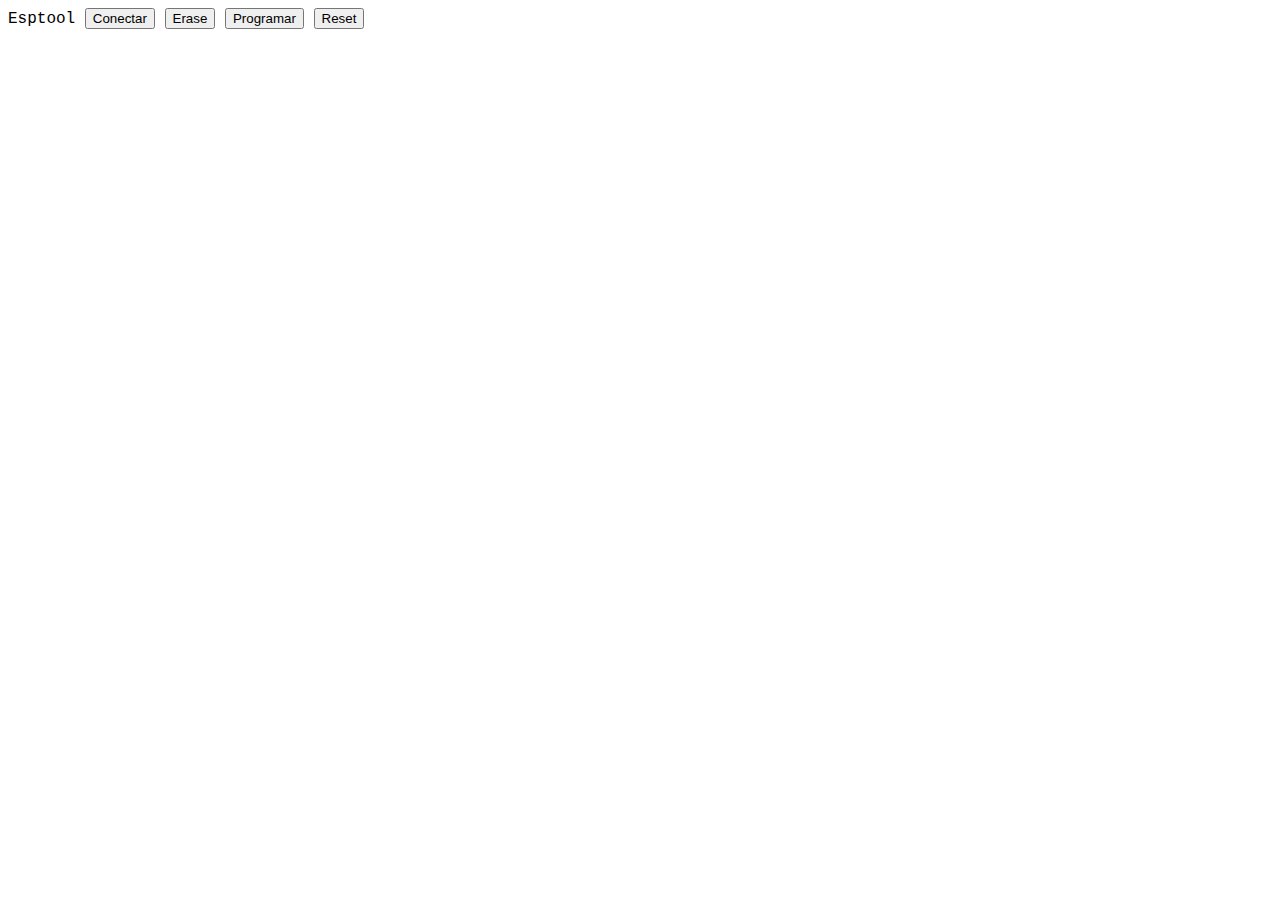
<file: index.html>
<!DOCTYPE html>
<html>

<head>
  <meta charset="utf-8">
  <meta name="viewport" content="width=device-width">
  <title>ESP32 Gravador Firmware</title>
  <link href="style.css" rel="stylesheet" type="text/css" />
</head>

<script type="module" src="bundle.js"></script>



<body>
  Esptool
  <button id="connectButton" ">Conectar</button>
  <button id="eraseButton" ">Erase</button>
  <button id="programButton" ">Programar</button>
  <button id="resetButton" ">Reset</button>
  
  <p id="demo"></p>
  
  <script type="module">
    //import { ESPLoader, LoaderOptions, Transport } from "bundle.js";
    //import { ESPLoader, FlashOptions, LoaderOptions, Transport } from "/lib";
    import * as esptooljs from "./bundle.js";
    
    const ESPLoader = esptooljs.ESPLoader;
    const Transport = esptooljs.Transport;

    const connectButton = document.getElementById("connectButton");
    const eraseButton = document.getElementById("eraseButton")
    const programButton = document.getElementById("programButton");
    const resetButton = document.getElementById("resetButton");

    let transport = undefined;    
    var device;
    let esploader;
    let chipDesc;
    let chip;

    //-----------------------------------------------------------------------------
    // https://github.com/espressif/esptool-js/blob/1e721b05e59a251e9d160c6dab4c63021269a35d/examples/typescript/src/index.ts#L84
    // https://github.com/espressif/esp-launchpad/blob/9ab150d7b32e4836fc3a33bcd9a00a1cfb1638c1/js/index.js#L396
      connectButton.onclick = async () => {
          device = await navigator.serial.requestPort();   
          console.log("Device:") ;
          console.log(device) ;
          transport = new Transport(device);
          //try {
               const flashOptions = {
                                    transport,
                                    baudrate: 921600, //115200
                                    //terminal: espLoaderTerminal,
                                    };
                esploader = new ESPLoader(flashOptions);
                //connected = true;
                console.log("-------------- main: -----------") ;
                chipDesc = await esploader.main();
                chip = esploader.chip.CHIP_NAME;
                console.log("-------------- flashId: -----------") ;
                await esploader.flashId();
                console.log("----------- Variavel Chip:--------") ;
                console.log(chip) ;
            
            //} catch(e) {
            //  console.log(e) ;
         // }
       //document.getElementById("demo").innerHTML = device;
    }

    //-----------------------------------------------------------------------------
    //https://github.com/espressif/esp-launchpad/blob/9ab150d7b32e4836fc3a33bcd9a00a1cfb1638c1/js/index.js#L500
    //https://github.com/espressif/esptool-js/blob/1e721b05e59a251e9d160c6dab4c63021269a35d/examples/typescript/src/index.ts#L134
    eraseButton.onclick = async () => {      
      try {
        await esploader.eraseFlash();
      } catch (e) {
        console.error(e);        
      } finally {        
      }
      
      //await esploader.eraseFlash();
    };

    //-----------------------------------------------------------------------------
    //https://github.com/espressif/esp-launchpad/blob/9ab150d7b32e4836fc3a33bcd9a00a1cfb1638c1/js/index.js#L628
    //https://github.com/espressif/esptool-js/blob/1e721b05e59a251e9d160c6dab4c63021269a35d/examples/typescript/src/index.ts#L309
    programButton.onclick = async () => {
    console.log("----------- Inicio Gravacao Firmware --------") ;

      let fileURL = "https://fazerlab.github.io/gravar_esp32/merged-flash.bin"
      let data = await getImageData(fileURL);    
      let fileArr = [];
      let offset = 0x0000;
      fileArr.push({data:data, address:offset});      
      
      const flashOptions = {
          fileArray : fileArr,
          flashSize: "keep",
          flashMode: undefined,
          flashFreq: undefined,
          eraseAll: true, //false
          compress: true,
      };
      
      await esploader.writeFlash(flashOptions);    
      console.log("----------- Fim Gravacao Firmware --------") ;

      if (transport) {
        console.log("----------- Reset ESP32 --------") ;
        await transport.setDTR(false);
        await new Promise((resolve) => setTimeout(resolve, 100));
        await transport.setDTR(true);
      }

      
    }
    
    //-----------------------------------------------------------------------------
    // https://github.com/espressif/esp-launchpad/blob/9ab150d7b32e4836fc3a33bcd9a00a1cfb1638c1/js/utils.js#L22
    function getImageData(fileURL) {
        return new Promise(resolve => {
            var xhr = new XMLHttpRequest();
            xhr.open('GET', fileURL, true);
            xhr.responseType = "blob";
            xhr.send();
            xhr.onload = function () {
                if (xhr.readyState === 4 && xhr.status === 200) {
                    var blob = new Blob([xhr.response], { type: "application/octet-stream" });
                    var reader = new FileReader();
                    reader.onload = (function (theFile) {
                        return function (e) {
                            resolve(e.target.result);
                        };
                    })(blob);
                    reader.readAsBinaryString(blob);
                } else {
                    resolve(undefined);
                }
            };
            xhr.onerror = function () {
                resolve(undefined);
            }
        });
    }
    
    //-----------------------------------------------------------------------------
    // https://github.com/espressif/esptool-js/blob/1e721b05e59a251e9d160c6dab4c63021269a35d/examples/typescript/src/index.ts#L126C1-L132C3
    //https://github.com/espressif/esp-launchpad/blob/9ab150d7b32e4836fc3a33bcd9a00a1cfb1638c1/js/index.js#L455
    resetButton.onclick = async () => {      
      if (transport) {
        console.log("----------- Reset ESP32 --------") ;
        await transport.setDTR(false);
        await new Promise((resolve) => setTimeout(resolve, 100));
        await transport.setDTR(true);
      }
    };
    
    //-----------------------------------------------------------------------------
    const espLoaderTerminal = {
      clean() {
        term.clear();
      },
      writeLine(data) {
        term.writeln(data);
      },
      write(data) {
        term.write(data);
      },
    };


    
    
    function _sleep(ms) {
        return new Promise(resolve => setTimeout(resolve, ms));
    }
  </script>
</body>

</html>
</file>
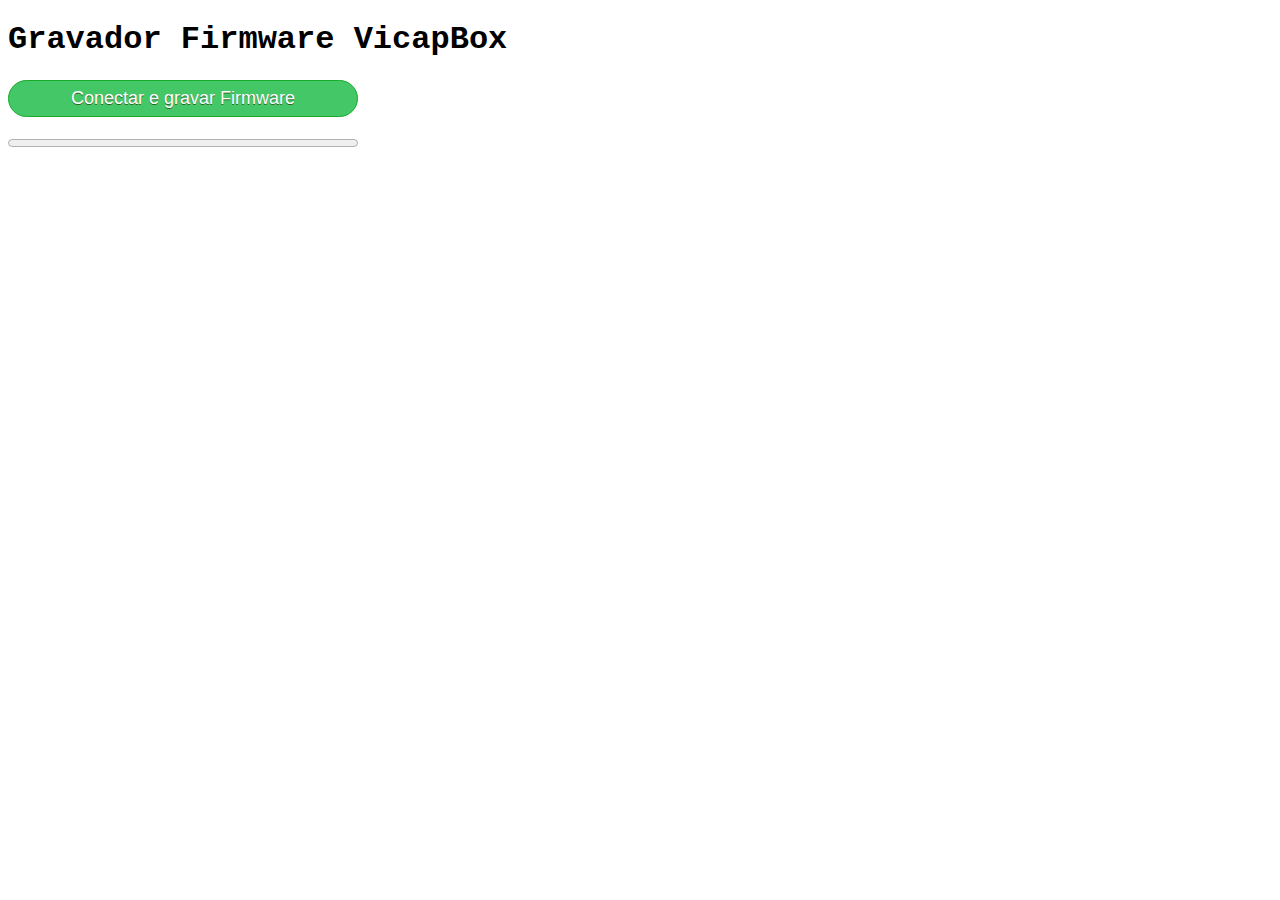
<file: gravar_vicapbox.html>
<!DOCTYPE html>
<html>

<head>
  <meta charset="utf-8">
  <meta name="viewport" content="width=device-width">
  <title>Gravar Firmware VicapBox V1.0</title>
  <link href="style.css" rel="stylesheet" type="text/css" />

  <style>
    button{
      background-color:#44c767;
      border-radius:28px;
      border:1px solid #18ab29;
      display:inline-block;
      cursor:pointer;
      color:#ffffff;
      font-family:Arial;
      font-size:18px;
      padding:7px 62px;
      text-decoration:none;
      text-shadow:0px 1px 0px #2f6627;
    }

    progress{
      width: 350px;
    }
    

  </style>
</head>

<script type="module" src="bundle.js"></script>



<body>
  <h1>Gravador Firmware VicapBox</h1>
  <button id="connectButton" ">Conectar e gravar Firmware</button> 
  <div style="visibility: hidden;" id="lblConnTo">Conectado ao dispositivo:  </div>
  <progress id="indicadorprogresso" value="0" max="100"> 32% </progress>
  <div id="lblestado"></div>
  
  
  <p id="demo"></p>
  
  <script type="module">
    /*
       https://fazerlab.github.io/gravar_esp32//gravar_vicapbox.html
	 
	 derivado de index.html e index01.html 
     gravaracionadorchave.html - versao para usuario trabalhos na interface e design
     
     https://33166ceb-1b35-45b5-ab5c-0965781387a8-00-15jh5h0dfiym8.picard.replit.dev/gravaracionadorchave.html
     
    */
    //import { ESPLoader, LoaderOptions, Transport } from "bundle.js";
    //import { ESPLoader, FlashOptions, LoaderOptions, Transport } from "/lib";
    import * as esptooljs from "./bundle.js";
    
    const ESPLoader = esptooljs.ESPLoader;
    const Transport = esptooljs.Transport;

    const connectButton = document.getElementById("connectButton");
    const eraseButton = document.getElementById("eraseButton")
    const programButton = document.getElementById("programButton");
    const resetButton = document.getElementById("resetButton");
    const lblConnTo = document.getElementById("lblConnTo");
    const progressbar = document.getElementById("indicadorprogresso");
    const lblEstado = document.getElementById("lblestado");

    //lblConnTo.style.visibility = "hidden";

    let transport = undefined;    
    var device;
    let esploader;
    let chipDesc;
    let chip;

   // lblEstado.innerHTML = "<b> <span style='background-color:#00cc66 ;color:#ffffff; text-align: center; 	padding: 1px;' > Firmware Acionador Gravado com Sucesso  </span> </b>"

    //-----------------------------------------------------------------------------
    // https://github.com/espressif/esptool-js/blob/1e721b05e59a251e9d160c6dab4c63021269a35d/examples/typescript/src/index.ts#L84
    // https://github.com/espressif/esp-launchpad/blob/9ab150d7b32e4836fc3a33bcd9a00a1cfb1638c1/js/index.js#L396
      connectButton.onclick = async () => {          
          connectButton.disabled = true; 
          lblConnTo.style.visibility = "visible";
          lblConnTo.innerHTML = "Conectando ao ESP32. Aguarde";
          device = await navigator.serial.requestPort();   
          
          //await device.open({baudRate: 9600});
          await new Promise((resolve) => setTimeout(resolve, 100));
          //console.log("Is locked after open?", device.readable.locked);
          //device.addEventListener("connect", (event) => {
          //  console.log("-------------- serial aberta -----------") ;
          // });          
          //device.onconnect = (event) => {console.log("-------------- ON serial aberta -----------") ;};

          console.log(device.getInfo());       
        
          console.log("Device:") ;
          console.log(device) ;
          transport = new Transport(device);
          console.log("Transport:") ;
          console.log(transport) ;
          console.log("-------------------------") ;   
        
          //try {
               const flashOptions = {
                                    transport,
                                    baudrate: 921600, //921600, //115200
                                    terminal: espLoaderTerminal,
                                    };
                esploader = new ESPLoader(flashOptions);                
                console.log("-------------- main: -----------") ; 
                chipDesc = await esploader.main();
                chip = esploader.chip.CHIP_NAME;
                console.log("-------------- flashId: -----------") ;
                await esploader.flashId();
                console.log("----------- Variavel Chip:--------") ;
                console.log(chip) ;
                //lblConnTo.style.visibility = "visible";
                lblConnTo.innerHTML = "<b><span style='color:#17a2b8'>Connected to device: </span>" + chipDesc + "</b>";

                //console.log("-------------- Programar: -----------") ; 
                programar_esp32();
            
         //} catch(e) {
         //  console.log(e) ;
         // }
       //document.getElementById("demo").innerHTML = device;
    }
    //-----------------------------------------------------------------------------
    
    

    // --------------------------------------------------------------------------------
    async function programar_esp32()
      {
        console.log("----------- Inicio Gravacao Firmware --------") ;

        let fileURL = "https://fazerlab.github.io/gravar_esp32/vicapbox_03_soh_esp32_firmware.bin"
        let data = await getImageData(fileURL);    
        let fileArr = [];
        let offset = 0x0000;
        fileArr.push({data:data, address:offset});      

        const flashOptions = {
            fileArray : fileArr,
            flashSize: "keep",
            flashMode: undefined,
            flashFreq: undefined,
            eraseAll: false, //false
            compress: true,            
            reportProgress: (fileIndex, written, total) => {
              //progressBars[fileIndex].value = (written / total) * 100;
              //console.log(written);
              console.log("progresso: " + (written / total) * 100);
              progressbar.value =  (written / total) * 100;
              lblEstado.innerHTML = "Gravando ESP32: " + Math.round((written / total) * 100) + "%"
            },
        };

        await esploader.writeFlash(flashOptions);    
        console.log("----------- Fim Gravacao Firmware --------") ;
        await _sleep(1000);
        if (transport) {
          console.log("----------- Reset ESP32 --------") ;
          await transport.setDTR(false);
          await new Promise((resolve) => setTimeout(resolve, 300));
          await transport.setDTR(true);
        }
        
      }
    //-----------------------------------------------------------------------------

    //-----------------------------------------------------------------------------
    // https://github.com/espressif/esp-launchpad/blob/9ab150d7b32e4836fc3a33bcd9a00a1cfb1638c1/js/utils.js#L22
    function getImageData(fileURL) {
        return new Promise(resolve => {
            var xhr = new XMLHttpRequest();
            xhr.open('GET', fileURL, true);
            xhr.responseType = "blob";
            xhr.send();
            xhr.onload = function () {
                if (xhr.readyState === 4 && xhr.status === 200) {
                    var blob = new Blob([xhr.response], { type: "application/octet-stream" });
                    var reader = new FileReader();
                    reader.onload = (function (theFile) {
                        return function (e) {
                            resolve(e.target.result);
                        };
                    })(blob);
                    reader.readAsBinaryString(blob);
                } else {
                    resolve(undefined);
                }
            };
            xhr.onerror = function () {
                resolve(undefined);
            }
        });
    }  
   
    
    //-----------------------------------------------------------------------------
    const espLoaderTerminal = {
      clean() {
        //term.clear();
      },
      writeLine(data) {
        //term.writeln(data);
        console.log("terminal: " + data);
        var texto_data = data;
        if (texto_data.includes("Wrote"))
          {
            console.log("gravou com sucesso")         

             lblEstado.innerHTML = "<b> <span style='background-color:#00cc66 ;color:#ffffff; text-align: center; 	padding: 1px;' > Firmware Gravado com Sucesso  </span> </b>"
          }
      },
      write(data) {
        //term.write(data);
      },
    };


    
    
    function _sleep(ms) {
        return new Promise(resolve => setTimeout(resolve, ms));
    }


    // referencia para reset:
    /*
 if (transport) {            
            console.log("----------- Reset ESP32 1.1 --------") ;            
            await device.open({baudRate: 115200});
            await new Promise((resolve) => setTimeout(resolve, 500));
            await transport.setDTR(false);
            await new Promise((resolve) => setTimeout(resolve, 500));
            await transport.setDTR(true);
            await new Promise((resolve) => setTimeout(resolve, 500));
            await device.close();
            await new Promise((resolve) => setTimeout(resolve, 500));
             // https://github.com/espressif/esptool/blob/7cc35e4e4df5568af94e0d1b9d3e737df8a00e7a/esptool/reset.py#L97
            await transport.setDTR(false);
            await transport.setRTS(true);
            await new Promise((resolve) => setTimeout(resolve, 500));
            await transport.setDTR(true);
            await transport.setRTS(false);
            await new Promise((resolve) => setTimeout(resolve, 500));
            await transport.setDTR(false);
            await new Promise((resolve) => setTimeout(resolve, 100));
            await device.close();
            await new Promise((resolve) => setTimeout(resolve, 500));



            self._setDTR(False)  # IO0=HIGH
            self._setRTS(True)  # EN=LOW, chip in reset
            time.sleep(0.1)
            self._setDTR(True)  # IO0=LOW
            self._setRTS(False)  # EN=HIGH, chip out of reset
            time.sleep(self.reset_delay)
            self._setDTR(False)  # IO0=HIGH, done
          }
    

    */
  </script>
</body>

</html>
</file>
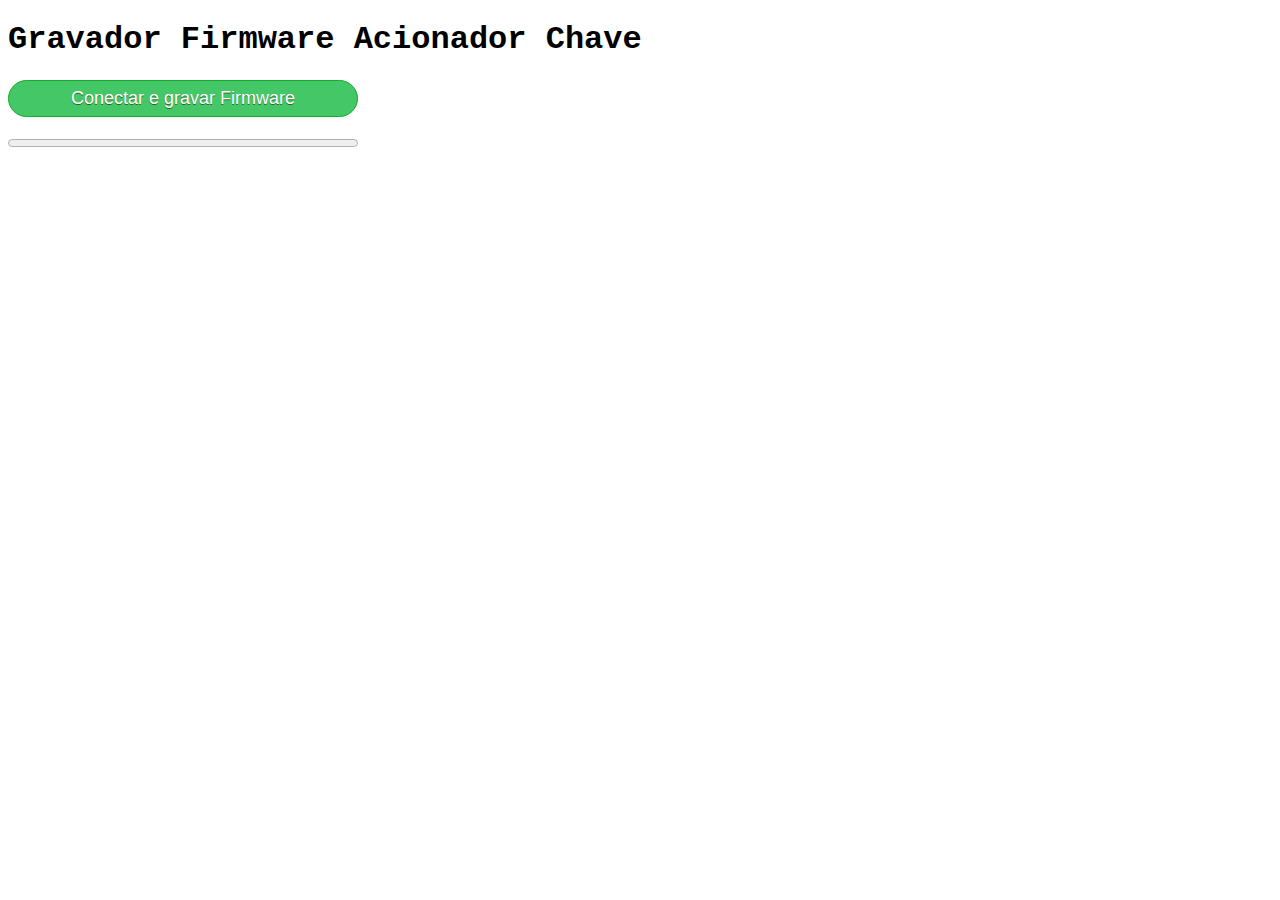
<file: gravaracionadorchave.html>
<!DOCTYPE html>
<html>

<head>
  <meta charset="utf-8">
  <meta name="viewport" content="width=device-width">
  <title>Gravar Firmware V1.0</title>
  <link href="style.css" rel="stylesheet" type="text/css" />

  <style>
    button{
      background-color:#44c767;
      border-radius:28px;
      border:1px solid #18ab29;
      display:inline-block;
      cursor:pointer;
      color:#ffffff;
      font-family:Arial;
      font-size:18px;
      padding:7px 62px;
      text-decoration:none;
      text-shadow:0px 1px 0px #2f6627;
    }

    progress{
      width: 350px;
    }
    

  </style>
</head>

<script type="module" src="bundle.js"></script>



<body>
  <h1>Gravador Firmware Acionador Chave</h1>
  <button id="connectButton" ">Conectar e gravar Firmware</button> 
  <div style="visibility: hidden;" id="lblConnTo">Conectado ao dispositivo:  </div>
  <progress id="indicadorprogresso" value="0" max="100"> 32% </progress>
  <div id="lblestado"></div>
  
  
  <p id="demo"></p>
  
  <script type="module">
    /*
     derivado de index.html e index01.html 
     gravaracionadorchave.html - versao para usuario trabalhos na interface e design
     
     https://33166ceb-1b35-45b5-ab5c-0965781387a8-00-15jh5h0dfiym8.picard.replit.dev/gravaracionadorchave.html
     
    */
    //import { ESPLoader, LoaderOptions, Transport } from "bundle.js";
    //import { ESPLoader, FlashOptions, LoaderOptions, Transport } from "/lib";
    import * as esptooljs from "./bundle.js";
    
    const ESPLoader = esptooljs.ESPLoader;
    const Transport = esptooljs.Transport;

    const connectButton = document.getElementById("connectButton");
    const eraseButton = document.getElementById("eraseButton")
    const programButton = document.getElementById("programButton");
    const resetButton = document.getElementById("resetButton");
    const lblConnTo = document.getElementById("lblConnTo");
    const progressbar = document.getElementById("indicadorprogresso");
    const lblEstado = document.getElementById("lblestado");

    //lblConnTo.style.visibility = "hidden";

    let transport = undefined;    
    var device;
    let esploader;
    let chipDesc;
    let chip;

   // lblEstado.innerHTML = "<b> <span style='background-color:#00cc66 ;color:#ffffff; text-align: center; 	padding: 1px;' > Firmware Acionador Gravado com Sucesso  </span> </b>"

    //-----------------------------------------------------------------------------
    // https://github.com/espressif/esptool-js/blob/1e721b05e59a251e9d160c6dab4c63021269a35d/examples/typescript/src/index.ts#L84
    // https://github.com/espressif/esp-launchpad/blob/9ab150d7b32e4836fc3a33bcd9a00a1cfb1638c1/js/index.js#L396
      connectButton.onclick = async () => {          
          connectButton.disabled = true; 
          lblConnTo.style.visibility = "visible";
          lblConnTo.innerHTML = "Conectando ao ESP32. Aguarde";
          device = await navigator.serial.requestPort();   
          
          //await device.open({baudRate: 9600});
          await new Promise((resolve) => setTimeout(resolve, 100));
          //console.log("Is locked after open?", device.readable.locked);
          //device.addEventListener("connect", (event) => {
          //  console.log("-------------- serial aberta -----------") ;
          // });          
          //device.onconnect = (event) => {console.log("-------------- ON serial aberta -----------") ;};

          console.log(device.getInfo());       
        
          console.log("Device:") ;
          console.log(device) ;
          transport = new Transport(device);
          console.log("Transport:") ;
          console.log(transport) ;
          console.log("-------------------------") ;   
        
          //try {
               const flashOptions = {
                                    transport,
                                    baudrate: 921600, //921600, //115200
                                    terminal: espLoaderTerminal,
                                    };
                esploader = new ESPLoader(flashOptions);                
                console.log("-------------- main: -----------") ; 
                chipDesc = await esploader.main();
                chip = esploader.chip.CHIP_NAME;
                console.log("-------------- flashId: -----------") ;
                await esploader.flashId();
                console.log("----------- Variavel Chip:--------") ;
                console.log(chip) ;
                //lblConnTo.style.visibility = "visible";
                lblConnTo.innerHTML = "<b><span style='color:#17a2b8'>Connected to device: </span>" + chipDesc + "</b>";

                //console.log("-------------- Programar: -----------") ; 
                programar_esp32();
            
         //} catch(e) {
         //  console.log(e) ;
         // }
       //document.getElementById("demo").innerHTML = device;
    }
    //-----------------------------------------------------------------------------
    
    

    // --------------------------------------------------------------------------------
    async function programar_esp32()
      {
        console.log("----------- Inicio Gravacao Firmware --------") ;

        let fileURL = "https://fazerlab.github.io/gravar_esp32/chave_ble_basic.bin"
        let data = await getImageData(fileURL);    
        let fileArr = [];
        let offset = 0x0000;
        fileArr.push({data:data, address:offset});      

        const flashOptions = {
            fileArray : fileArr,
            flashSize: "keep",
            flashMode: undefined,
            flashFreq: undefined,
            eraseAll: false, //false
            compress: true,            
            reportProgress: (fileIndex, written, total) => {
              //progressBars[fileIndex].value = (written / total) * 100;
              //console.log(written);
              console.log("progresso: " + (written / total) * 100);
              progressbar.value =  (written / total) * 100;
              lblEstado.innerHTML = "Gravando ESP32: " + Math.round((written / total) * 100) + "%"
            },
        };

        await esploader.writeFlash(flashOptions);    
        console.log("----------- Fim Gravacao Firmware --------") ;
        await _sleep(1000);
        if (transport) {
          console.log("----------- Reset ESP32 --------") ;
          await transport.setDTR(false);
          await new Promise((resolve) => setTimeout(resolve, 300));
          await transport.setDTR(true);
        }
        
      }
    //-----------------------------------------------------------------------------

    //-----------------------------------------------------------------------------
    // https://github.com/espressif/esp-launchpad/blob/9ab150d7b32e4836fc3a33bcd9a00a1cfb1638c1/js/utils.js#L22
    function getImageData(fileURL) {
        return new Promise(resolve => {
            var xhr = new XMLHttpRequest();
            xhr.open('GET', fileURL, true);
            xhr.responseType = "blob";
            xhr.send();
            xhr.onload = function () {
                if (xhr.readyState === 4 && xhr.status === 200) {
                    var blob = new Blob([xhr.response], { type: "application/octet-stream" });
                    var reader = new FileReader();
                    reader.onload = (function (theFile) {
                        return function (e) {
                            resolve(e.target.result);
                        };
                    })(blob);
                    reader.readAsBinaryString(blob);
                } else {
                    resolve(undefined);
                }
            };
            xhr.onerror = function () {
                resolve(undefined);
            }
        });
    }  
   
    
    //-----------------------------------------------------------------------------
    const espLoaderTerminal = {
      clean() {
        //term.clear();
      },
      writeLine(data) {
        //term.writeln(data);
        console.log("terminal: " + data);
        var texto_data = data;
        if (texto_data.includes("Wrote"))
          {
            console.log("gravou com sucesso")         

             lblEstado.innerHTML = "<b> <span style='background-color:#00cc66 ;color:#ffffff; text-align: center; 	padding: 1px;' > Firmware Acionador Gravado com Sucesso  </span> </b>"
          }
      },
      write(data) {
        //term.write(data);
      },
    };


    
    
    function _sleep(ms) {
        return new Promise(resolve => setTimeout(resolve, ms));
    }


    // referencia para reset:
    /*
 if (transport) {            
            console.log("----------- Reset ESP32 1.1 --------") ;            
            await device.open({baudRate: 115200});
            await new Promise((resolve) => setTimeout(resolve, 500));
            await transport.setDTR(false);
            await new Promise((resolve) => setTimeout(resolve, 500));
            await transport.setDTR(true);
            await new Promise((resolve) => setTimeout(resolve, 500));
            await device.close();
            await new Promise((resolve) => setTimeout(resolve, 500));
             // https://github.com/espressif/esptool/blob/7cc35e4e4df5568af94e0d1b9d3e737df8a00e7a/esptool/reset.py#L97
            await transport.setDTR(false);
            await transport.setRTS(true);
            await new Promise((resolve) => setTimeout(resolve, 500));
            await transport.setDTR(true);
            await transport.setRTS(false);
            await new Promise((resolve) => setTimeout(resolve, 500));
            await transport.setDTR(false);
            await new Promise((resolve) => setTimeout(resolve, 100));
            await device.close();
            await new Promise((resolve) => setTimeout(resolve, 500));



            self._setDTR(False)  # IO0=HIGH
            self._setRTS(True)  # EN=LOW, chip in reset
            time.sleep(0.1)
            self._setDTR(True)  # IO0=LOW
            self._setRTS(False)  # EN=HIGH, chip out of reset
            time.sleep(self.reset_delay)
            self._setDTR(False)  # IO0=HIGH, done
          }
    

    */
  </script>
</body>

</html>
</file>
<file: style.css>
html {
  height: 100%;
  width: 100%;
}

body {
  font-family: courier, serif;
}
</file>
